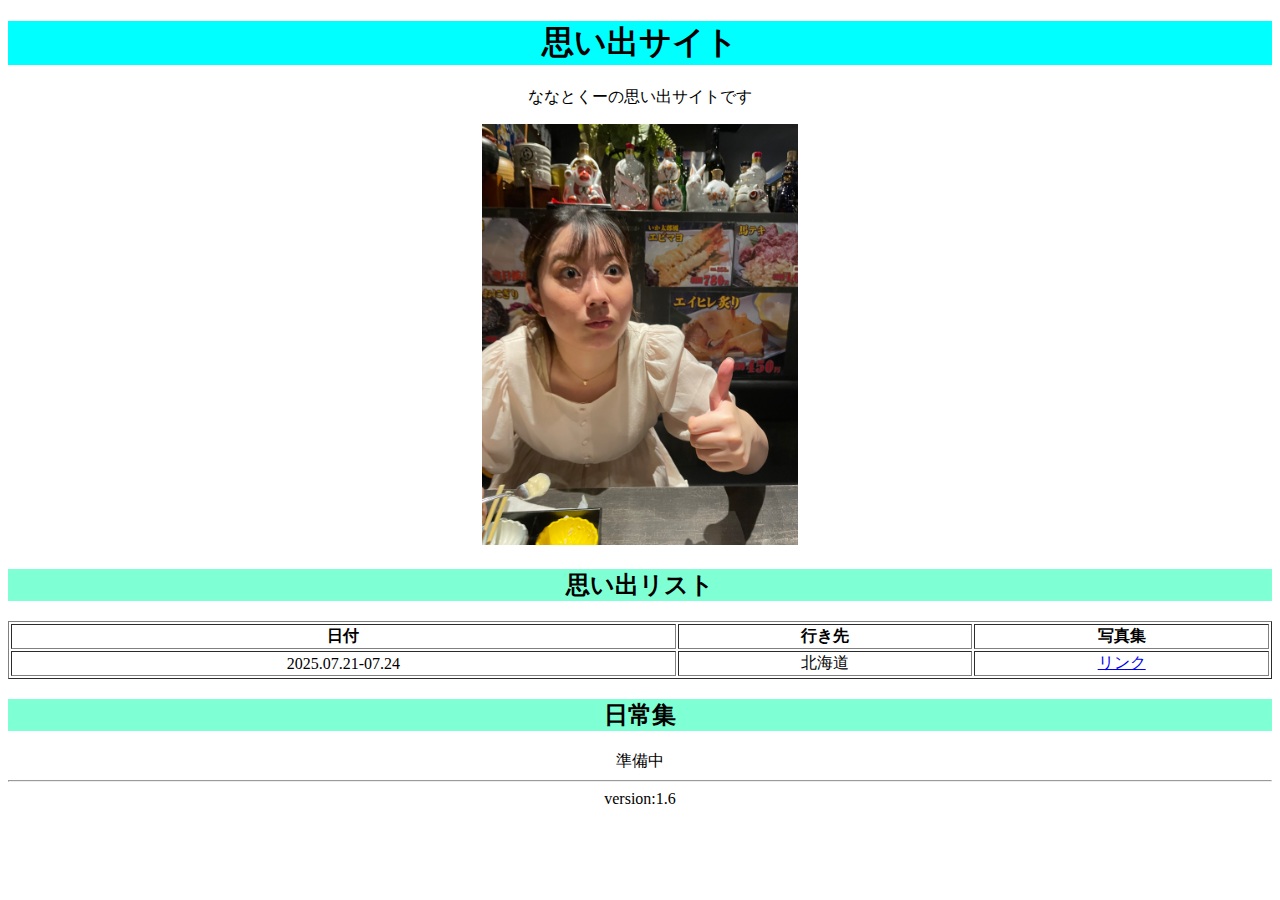
<file: index.html>
<!DOCTYPE html>
<html>
<head>
    <link rel="stylesheet" href="css/base.css">
    <meta charset="utf-8">
    <title>ななとくーの思い出サイト</title>
</head>
<body>
    <header>
        <h1>思い出サイト</h1>
        <p>ななとくーの思い出サイトです</p>
        <img src="image/favorite.JPG">
    </header>
    <main>
        <div>
            <h2>思い出リスト</h2>
            <table border=1>
                <tr>
                    <th>日付</th>
                    <th>行き先</th>
                    <th>写真集</th>
                </tr>
                <tr>
                    <td>2025.07.21-07.24</td>
                    <td>北海道</td>
                    <td><a href="omoide/20250721_hokkaido.html">リンク</a></td>
                </tr>
            </table>
        </div>
        <div>
            <h2>日常集</h2>
            準備中
        </div>
    </main>
    <hr>
    <footer>
        version:1.6
    </footer>
</body>

</html>
</file>
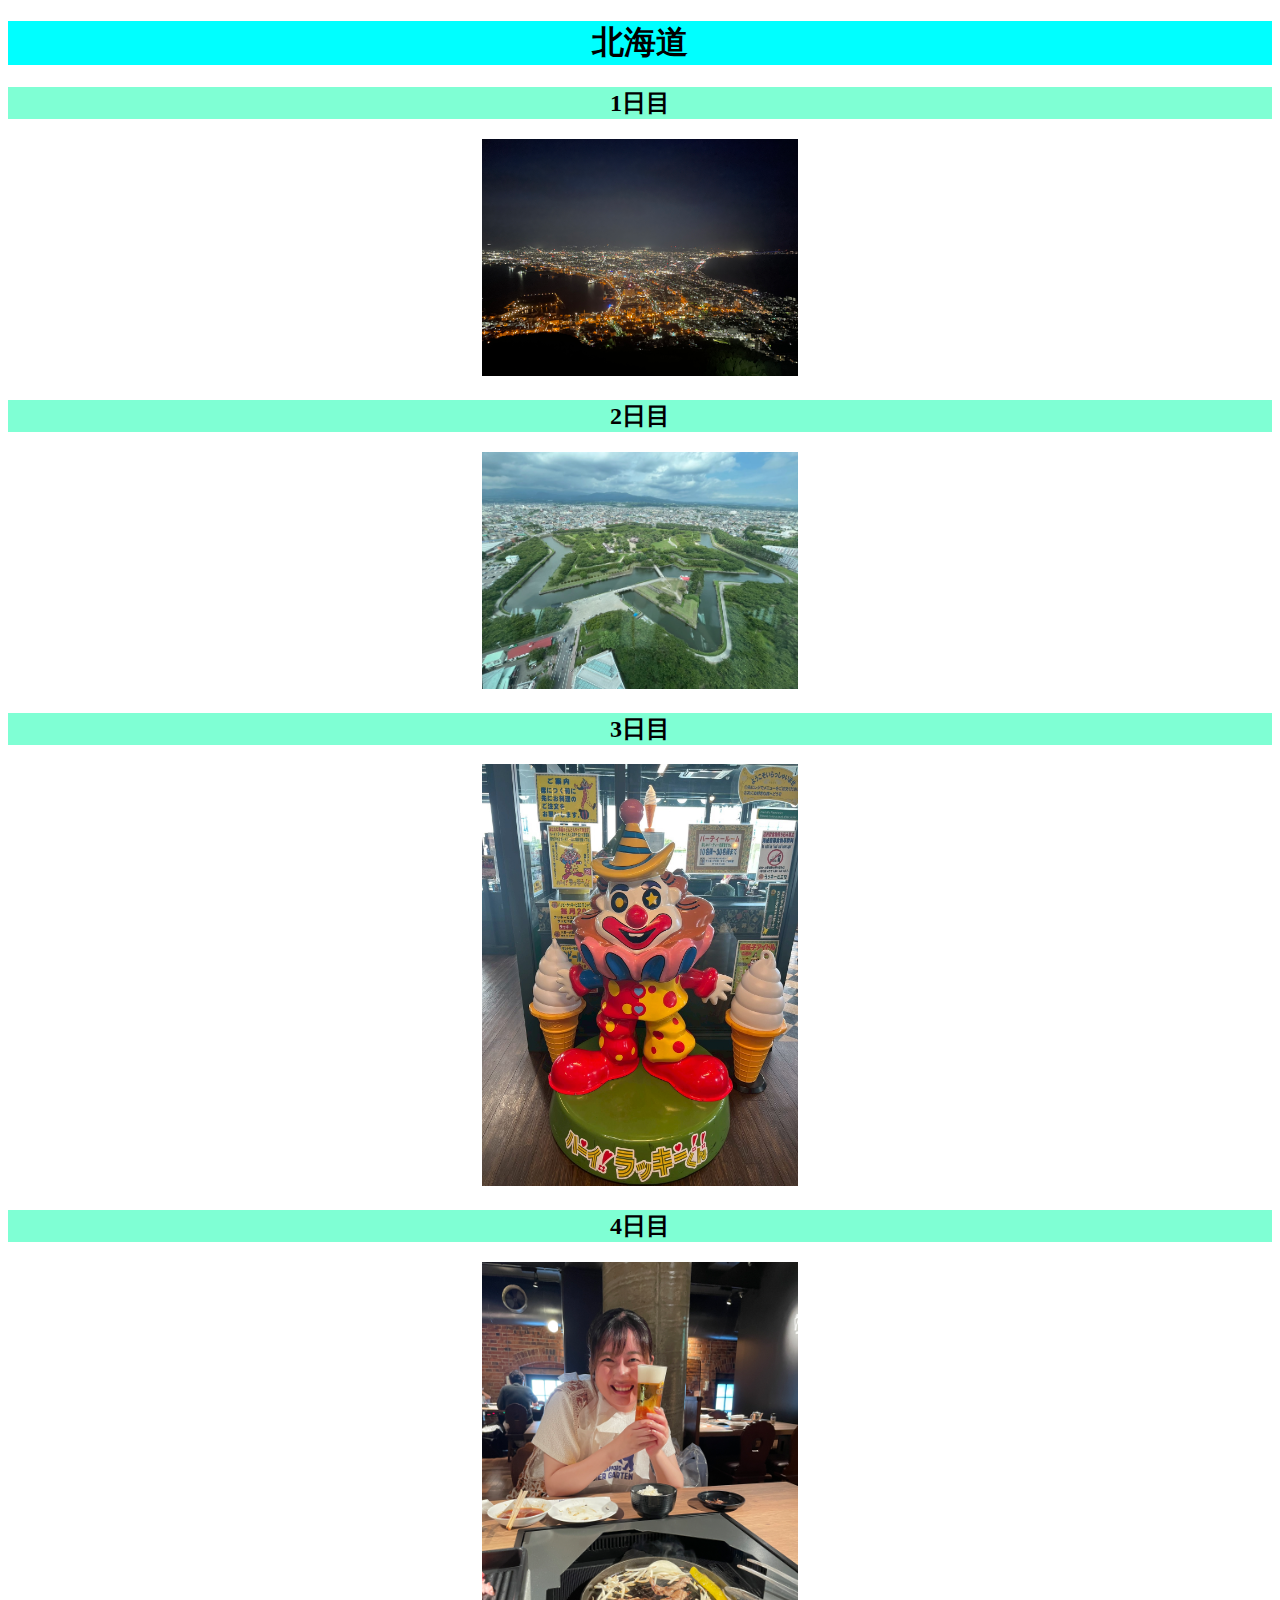
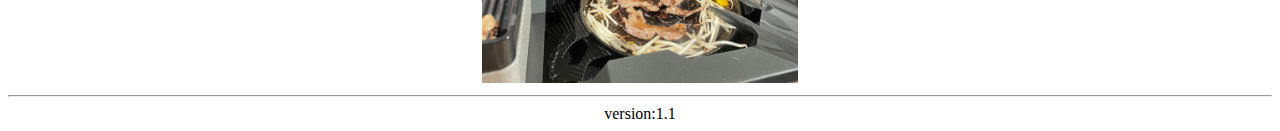
<file: omoide/20250721_hokkaido.html>
<!DOCTYPE html>
<html>
<head>
    <link rel="stylesheet" href="../css/base.css">
    <meta charset="utf-8">
    <title>北海道</title>
</head>
<body>
    <header>
        <h1>北海道</h1>
    </header>
    <main>
        <div>
            <h2>1日目</h2>
            <img src="../image/20250721/20250721_hakodateyama.JPG">
            <h2>2日目</h2>
            <img src="../image/20250721/20250722_goryokaku.JPEG">
            <h2>3日目</h2>
            <img src="../image/20250721/20250723_piero.JPEG">
            <h2>4日目</h2>
            <img src="../image/20250721/20250724_meat.JPG">
        </div>
    </main>
    <hr>
    <footer>
        version:1.1
    </footer>
</body>

</html>
</file>
<file: css/base.css>
body{
    text-align: center;
}

img{
    width:25%;
}

h1{
    background-color: aqua;
}

h2{
    background-color:aquamarine;
}

table{
    width: 100%;
}
</file>
